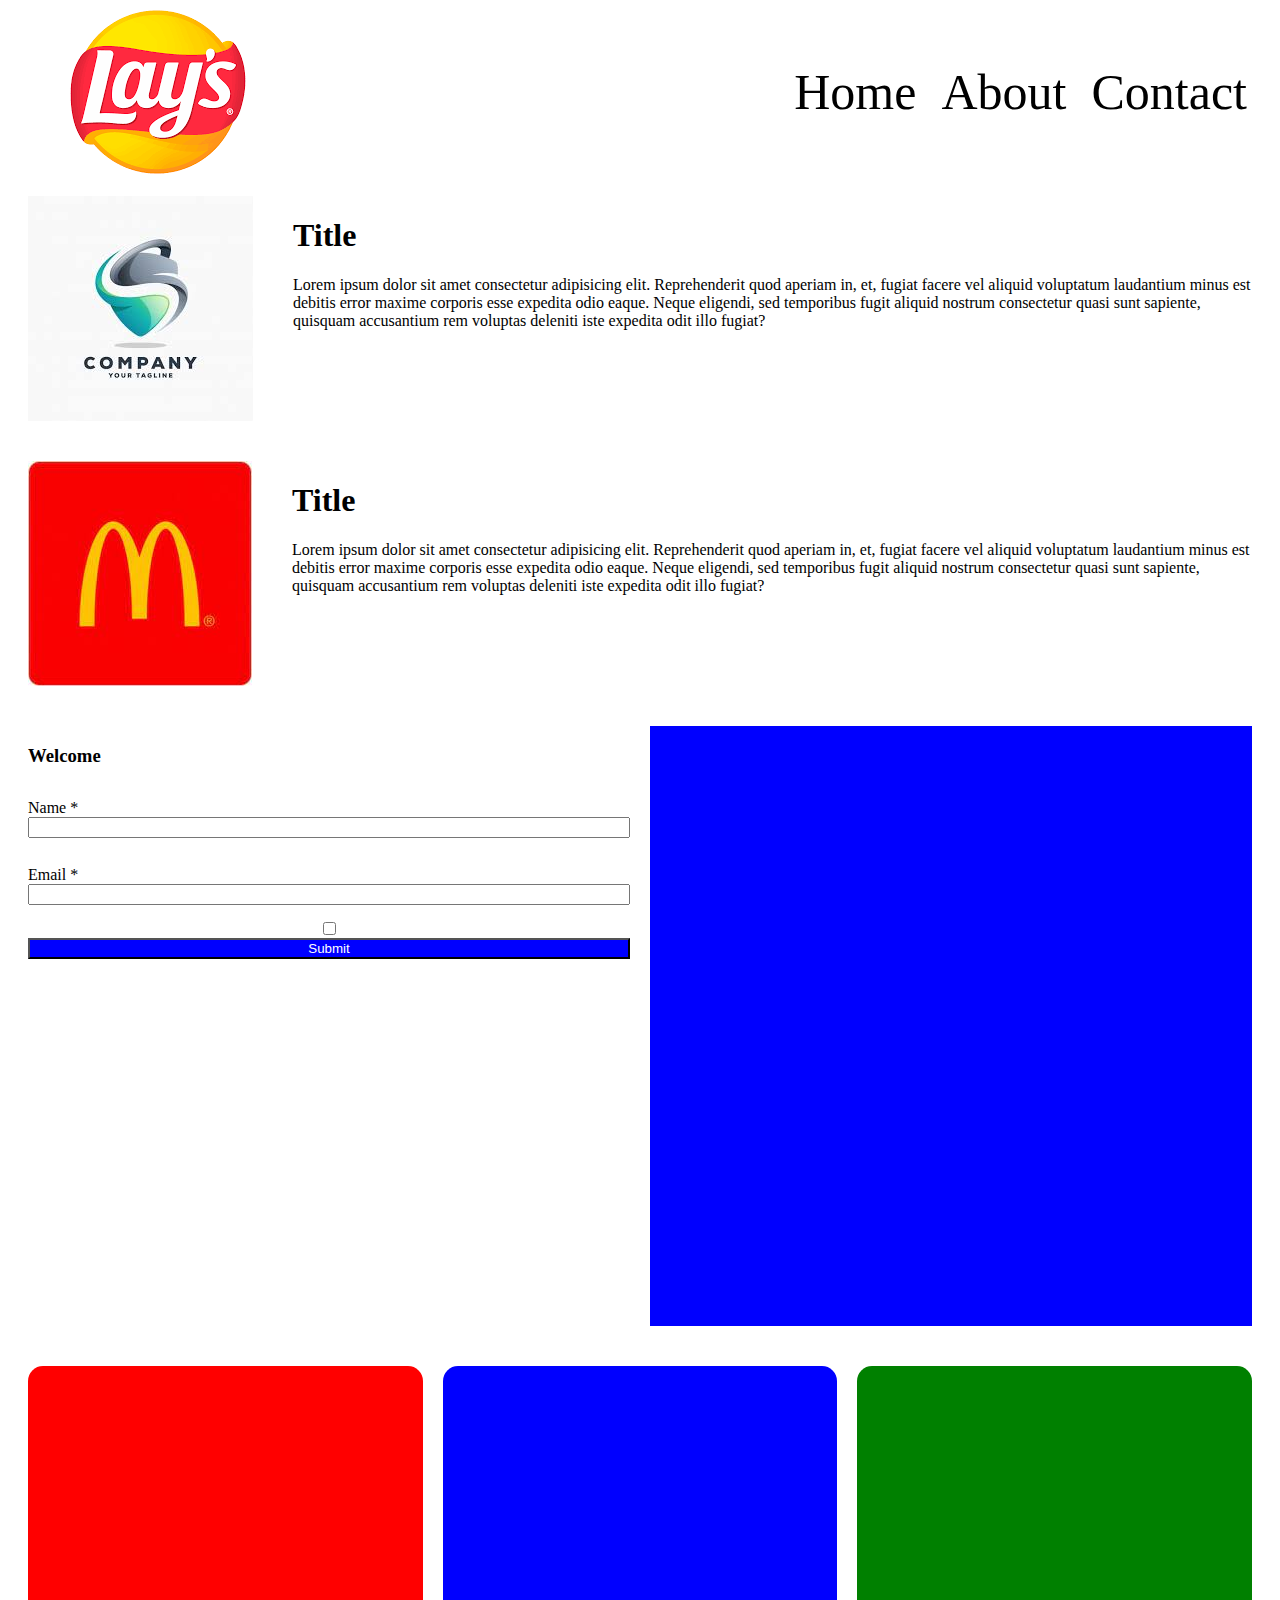
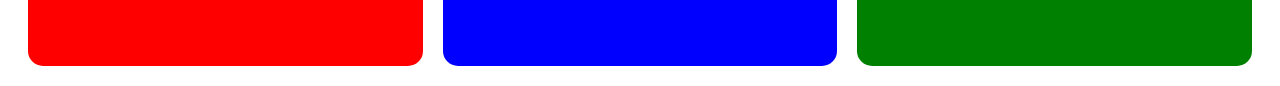
<file: David/1st Test/index.html>
<!DOCTYPE html>
<html lang="en">
<head>
    <meta charset="UTF-8">
    <meta name="viewport" content="width=
    , initial-scale=1.0">
    <meta http-equiv="X-UA-Compatible" content="ie=edge">
    <title>1st Test</title>
    <link rel="stylesheet" href="./style.css">
</head>
<body>

    <nav>
        <img src="./image/1.png" alt="">
        <ul>
            <li>Home</li>
            <li>About</li>
            <li>Contact</li>
        </ul>
    </nav>



    <div class="container">
        <img src="./image/2.jpg" alt="">
        <div>
            <h1>Title</h1>
            <p>Lorem ipsum dolor sit amet consectetur adipisicing elit. Reprehenderit quod aperiam in, et, fugiat facere vel aliquid voluptatum laudantium minus est debitis error maxime corporis esse expedita odio eaque. Neque eligendi, sed temporibus fugit aliquid nostrum consectetur quasi sunt sapiente, quisquam accusantium rem voluptas deleniti iste expedita odit illo fugiat?</p>
        </div>
    </div>
    
    <div class="container">
            <img src="./image/3.jpg" alt="">
            <div>
                <h1>Title</h1>
                <p>Lorem ipsum dolor sit amet consectetur adipisicing elit. Reprehenderit quod aperiam in, et, fugiat facere vel aliquid voluptatum laudantium minus est debitis error maxime corporis esse expedita odio eaque. Neque eligendi, sed temporibus fugit aliquid nostrum consectetur quasi sunt sapiente, quisquam accusantium rem voluptas deleniti iste expedita odit illo fugiat?</p>
            </div>
        </div>


        <div class="form-container">
            <form>
                <h3>Welcome</h3>
                <div class="input-container">
                    
                    <label for="name">Name *</label>
                    <input type="text" required>
                </div>

                <div class="input-container">
                        <label for="email">Email * </label>
                        <input type="email" required>
                </div>
                <input type="checkbox">

                <input type="submit" class="submit">
            </form>

            <div class="right-container">

            </div>
        </div>


    <div class="last-container">
        <div class="first-child"></div>
        <div class="second-child"></div>
        <div class="third-child"></div>
    </div>
    
</body>
</html>
</file>
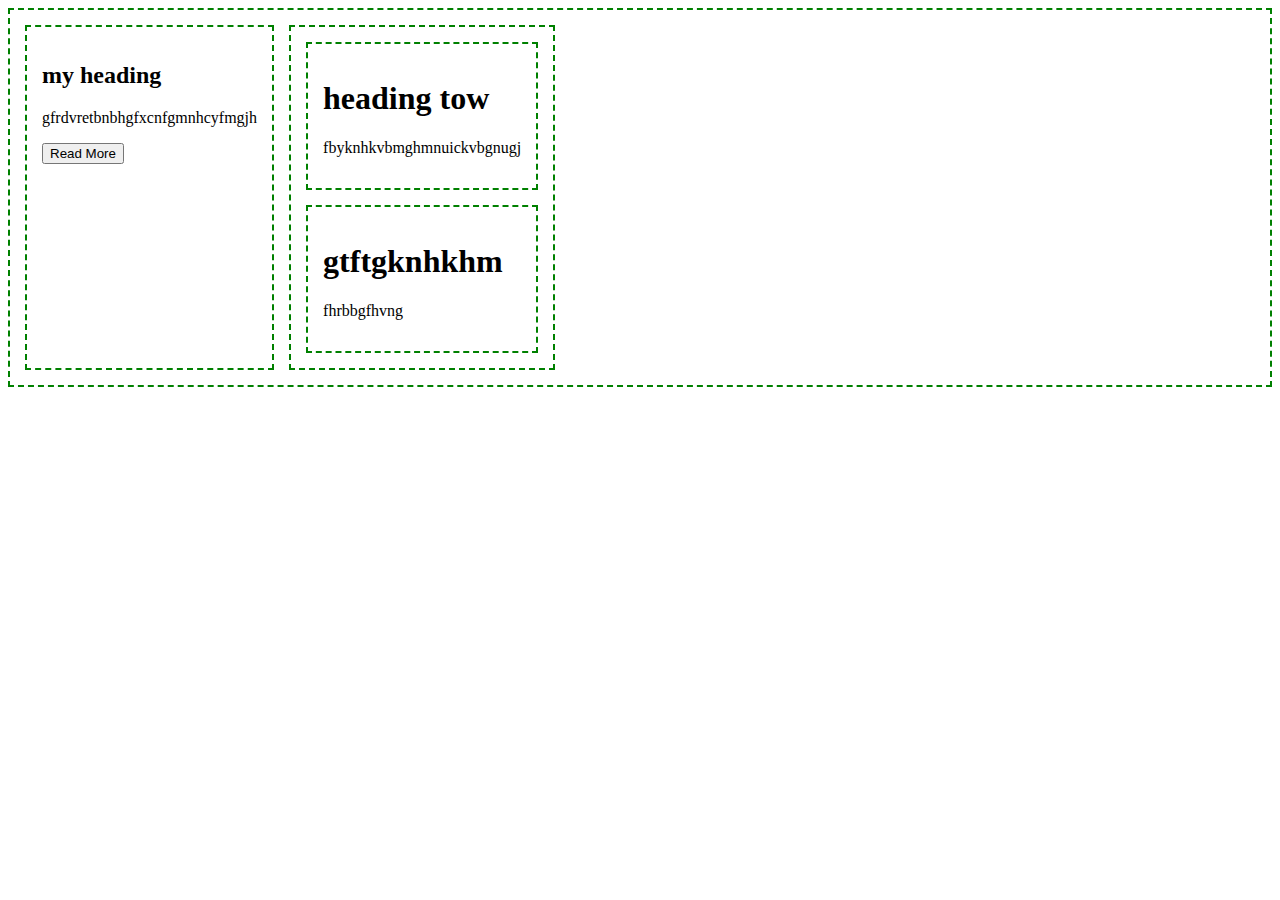
<file: David/blog/index.html>
<!DOCTYPE html>
<html lang="en">
<head>
    <meta charset="UTF-8">
    <meta name="viewport" content="width=device-width, initial-scale=1.0">
    <meta http-equiv="X-UA-Compatible" content="ie=edge">
    <title>Document</title>
    <link rel="stylesheet" href="./style.css">
</head>
<body>
    

<div class="container">

    <div class="container-one">
        <h2>my heading</h2>
        <p>gfrdvretbnbhgfxcnfgmnhcyfmgjh</p>
        <button>Read More</button>
    </div>

    <div class="container-two">
        <div class="container-three">
            <h1>heading tow</h1>
            <p>fbyknhkvbmghmnuickvbgnugj</p>
        </div>
        <div class="container-four">
            <h1>gtftgknhkhm</h1>
            <p>fhrbbgfhvng</p>
        </div>
    </div>

</div>



</body>
</html>
</file>
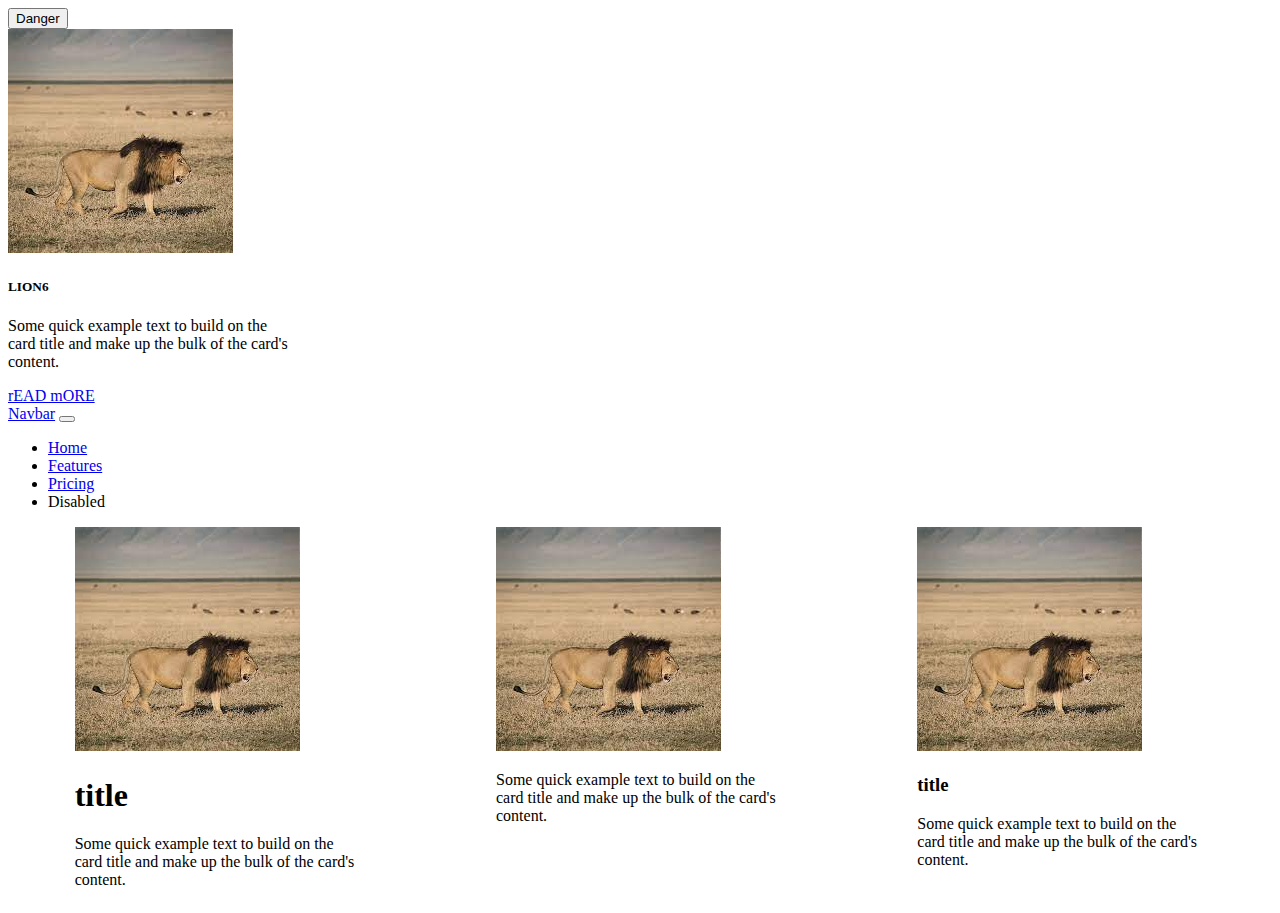
<file: David/bootstrap/index.html>
<!DOCTYPE html>
<html lang="en">
<head>
    <meta charset="UTF-8">
    <meta name="viewport" content="width=device-width, initial-scale=1.0">
    <meta http-equiv="X-UA-Compatible" content="ie=edge">
    <title>Document</title>
    <link href="https://cdn.jsdelivr.net/npm/bootstrap@5.1.3/dist/css/bootstrap.min.css" rel="stylesheet" integrity="sha384-1BmE4kWBq78iYhFldvKuhfTAU6auU8tT94WrHftjDbrCEXSU1oBoqyl2QvZ6jIW3" crossorigin="anonymous">

    <link rel="stylesheet" href="./style.css">
</head>
<body>
    
    <button type="button" class="btn btn-danger">Danger</button>


    <div class="card" style="width: 18rem;">
        <img src="./image/1.jpg" class="card-img-top" alt="...">
        <div class="card-body">
          <h5 class="card-title">LION6</h5>
          <p class="card-text">Some quick example text to build on the card title and make up the bulk of the card's content.</p>
          <a href="#" class="btn btn-success">rEAD mORE</a>
        </div>
      </div>




      <nav class="navbar navbar-expand-lg navbar-light bg-light">
        <div class="container-fluid">
          <a class="navbar-brand" href="#">Navbar</a>
          <button class="navbar-toggler" type="button" data-bs-toggle="collapse" data-bs-target="#navbarNav" aria-controls="navbarNav" aria-expanded="false" aria-label="Toggle navigation">
            <span class="navbar-toggler-icon"></span>
          </button>
          <div class="collapse navbar-collapse" id="navbarNav">
            <ul class="navbar-nav">
              <li class="nav-item">
                <a class="nav-link active" aria-current="page" href="#">Home</a>
              </li>
              <li class="nav-item">
                <a class="nav-link" href="#">Features</a>
              </li>
              <li class="nav-item">
                <a class="nav-link" href="#">Pricing</a>
              </li>
              <li class="nav-item">
                <a class="nav-link disabled">Disabled</a>
              </li>
            </ul>
          </div>
        </div>
      </nav>


      <div class="youtube-container">
        <div class="card" style="width: 18rem;">
            <img src="./image/1.jpg" class="card-img-top" alt="...">
            <div class="card-body">
                <h1>title</h1>
              <p class="card-text">Some quick example text to build on the card title and make up the bulk of the card's content.</p>
            </div>
          </div>

          <div class="card" style="width: 18rem;">
            <img src="./image/1.jpg" class="card-img-top" alt="...">
            <div class="card-body">
              <p class="card-text">Some quick example text to build on the card title and make up the bulk of the card's content.</p>
            </div>
          </div>

          <div class="card" style="width: 18rem;">
            <img src="./image/1.jpg" class="card-img-top" alt="...">
            <div class="card-body">
                <h3>title</h3>
              <p class="card-text">Some quick example text to build on the card title and make up the bulk of the card's content.</p>
            </div>
          </div>
      </div>


</body>
</html>
</file>
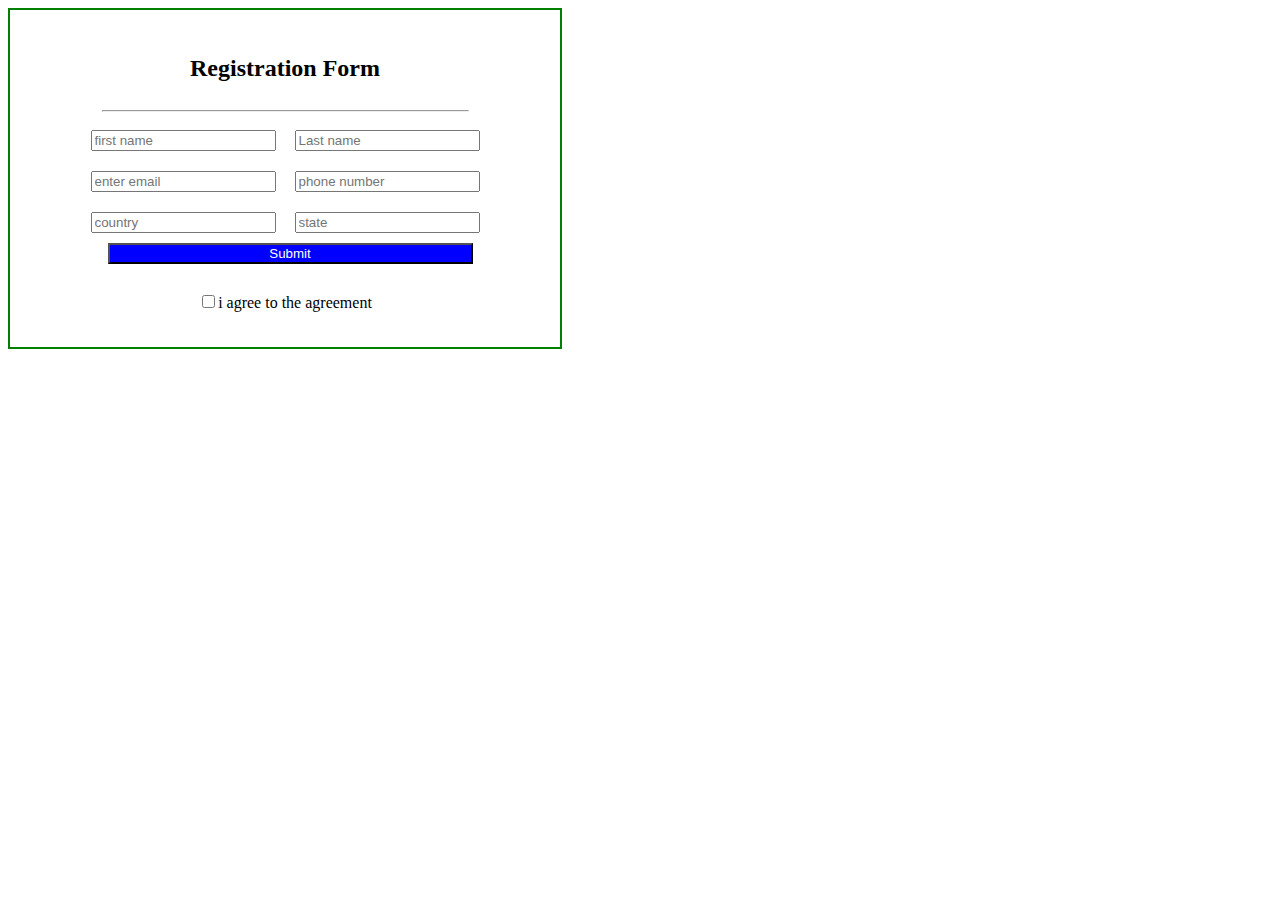
<file: David/form/index.html>
<!DOCTYPE html>
<html lang="en">
<head>
    <meta charset="UTF-8">
    <meta name="viewport" content="width=device-width, initial-scale=1.0">
    <meta http-equiv="X-UA-Compatible" content="ie=edge">
    <title>Document</title>
    <link rel="stylesheet" href="./style.css">
</head>
<body>
    
    <form>
        <h2>Registration Form</h2>
        <hr>
        <div class="container">
            
            <input type="text" placeholder="first name" class="inp">
            <input type="text" placeholder="Last name">
        </div>

        <div class="container">
            
            <input type="email" placeholder="enter email" class="inp">
            <input type="number" placeholder="phone number">

        </div>
        <div class="container">
            <input type="text" placeholder="country" class="inp">
            <input type="text" placeholder="state">
        <br>

        </div>
        <input type="submit" class="btn">
        <br>
        <div class="container">
            
        <input type="checkbox">i agree to the agreement
        </div>
    </form>



</body>
</html>
</file>
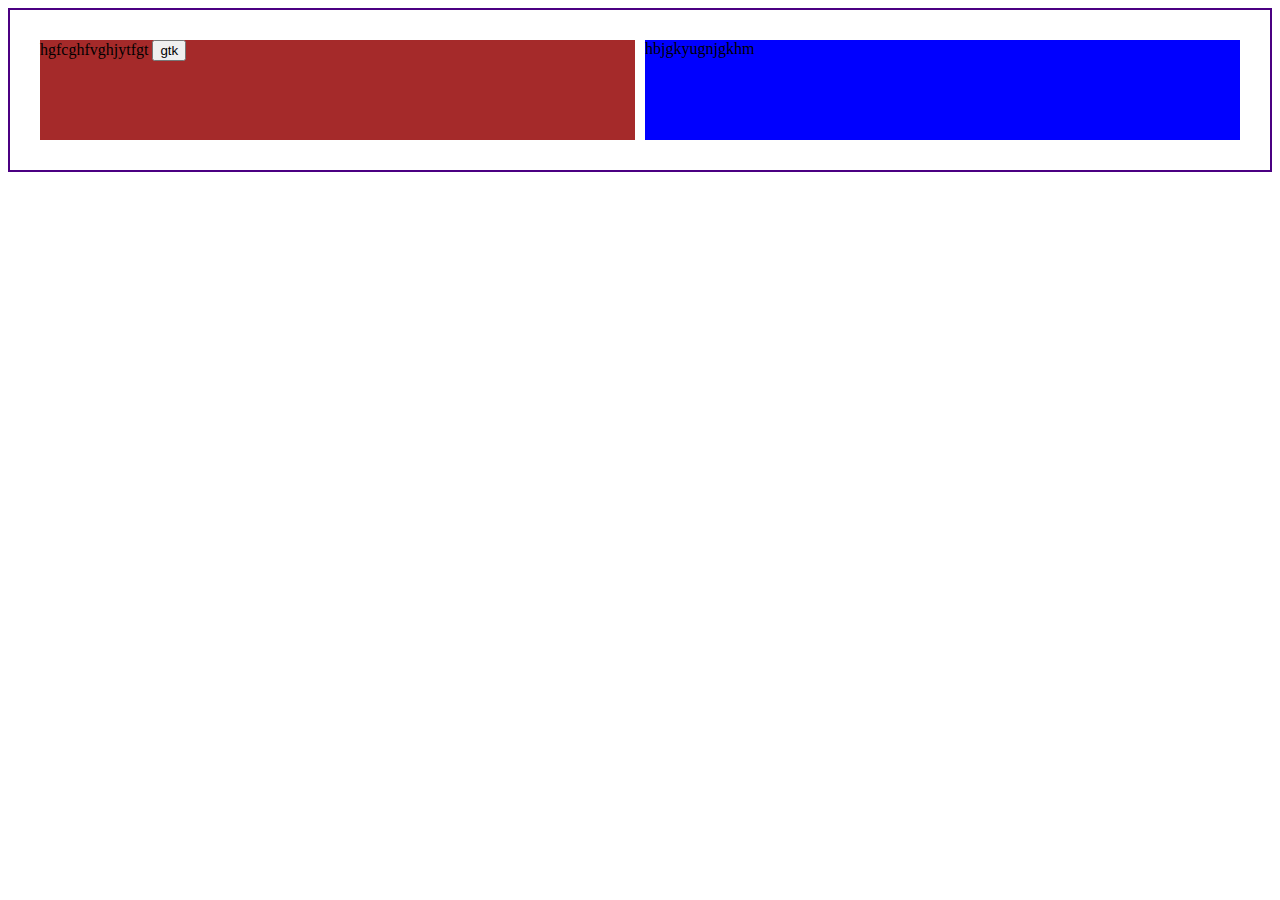
<file: David/fourth/index.html>
<!DOCTYPE html>
<html lang="en">
<head>
    <meta charset="UTF-8">
    <meta name="viewport" content="width=device-width, initial-scale=1.0">
    <meta http-equiv="X-UA-Compatible" content="ie=edge">
    <title>Document</title>
    <link rel="stylesheet" href="./style.css">
</head>
<body>
    
    <div class="big-box">
        
        <div class="box-1">  hgfcghfvghjytfgt
            <button>gtk</button>
        </div>

        <div class="box-2"> hbjgkyugnjgkhm </div>
    </div>




</body>
</html>
</file>
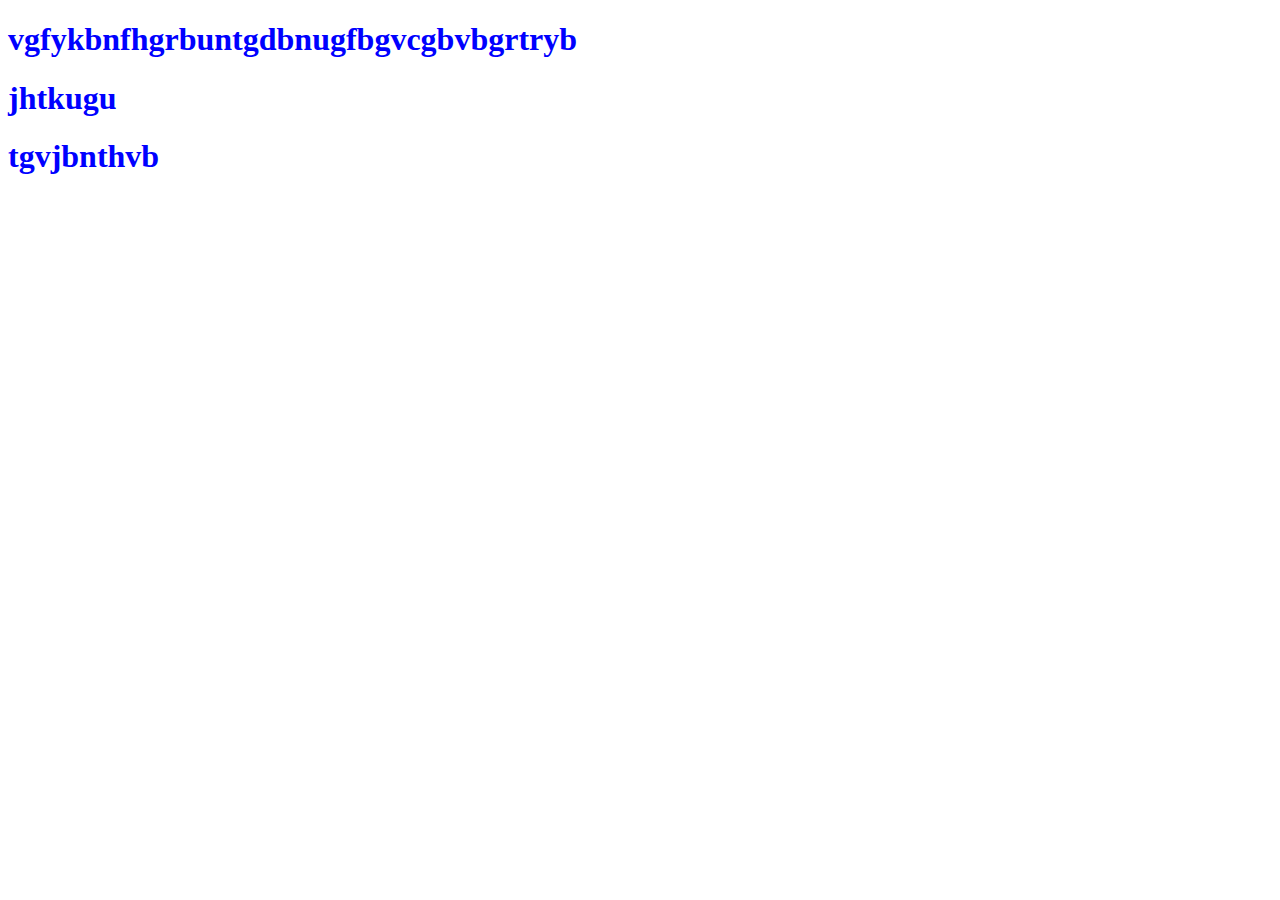
<file: David/second/index.html>
<!DOCTYPE html>
<html lang="en">
<head>
    <meta charset="UTF-8">
    <meta name="viewport" content="width=device-width, initial-scale=1.0">
    <meta http-equiv="X-UA-Compatible" content="ie=edge">

    <title>Document</title>
    <link rel="stylesheet" href="./style.css">
</head>
<body>
    <h1>vgfykbnfhgrbuntgdbnugfbgvcgbvbgrtryb</h1>
<h1>jhtkugu</h1>
<h1>tgvjbnthvb</h1>

</body>
</html>
</file>
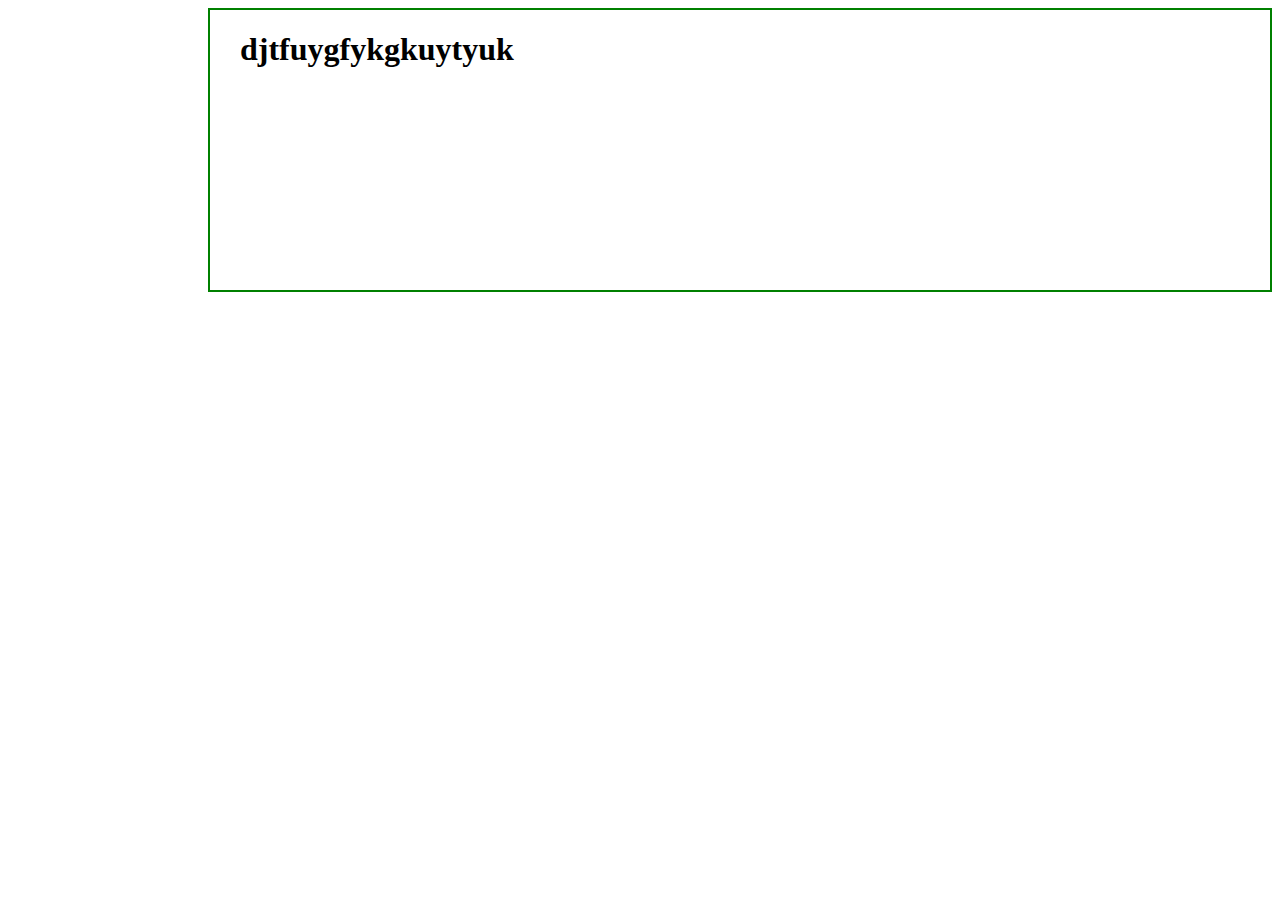
<file: David/third/index.html>
<!DOCTYPE html>
<html lang="en">
<head>
    <meta charset="UTF-8">
    <meta name="viewport" content="width=device-width, initial-scale=1.0">
    <meta http-equiv="X-UA-Compatible" content="ie=edge">
    <title>Document</title>
    <link rel="stylesheet" href="./style.css">
</head>
<body>
   <div id="container">
       <h1>djtfuygfykgkuytyuk</h1>
   </div>


</body>
</html>
</file>
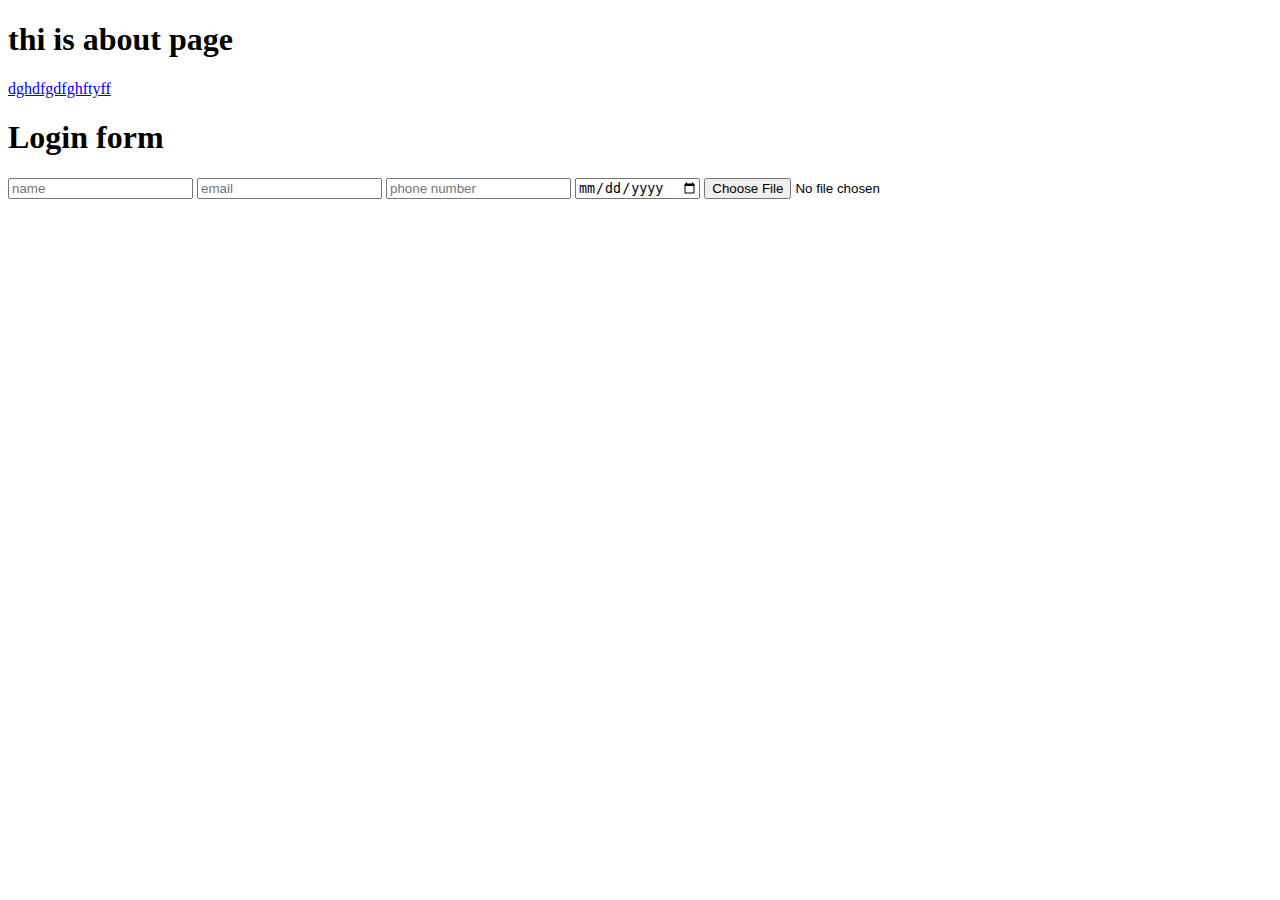
<file: David/about.html>
<!DOCTYPE html>
<html lang="en">
<head>
    <meta charset="UTF-8">
    <meta name="viewport" content="width=device-width, initial-scale=1.0">
    <meta http-equiv="X-UA-Compatible" content="ie=edge">
    <title>Document</title>
</head>
<body>
    
<h1>thi is about page</h1>


<a href="./index.html">dghdfgdfghftyff</a>





<form>
    <h1>Login form</h1>

    <input type="text" placeholder="name">

    <input type="email" placeholder="email">

    <input type="number" placeholder="phone number">

    <input type="date" placeholder="DOB">

    <input type="file">





</form>















</body>
</html>
</file>
<file: David/1st Test/style.css>
nav{
    display: flex;
    align-items: center;
    justify-content: space-between
}

ul{
    display: flex;
}

li{
    list-style: none;
    margin-right: 25px;
    font-size: 50px;
}

.container{
    display: flex;
    padding: 20px;
    
}

.container img{
    margin-right: 40px;
}

.form-container{
    display: flex;
    margin: 0 auto;
    padding: 20px;
    justify-content: space-between;
}

.form-container form{
    display: flex;
    flex-direction: column;
    flex: 1;
    margin-right: 20px;;
}

.input-container{
    margin: 14px 0;
    display: flex;
    flex-direction: column;
}

.right-container{
    width: 300px;
    height: 600px;
    background-color: blue;
    flex: 1;
}

.submit{
    background-color: blue;
    color: white;
}

.last-container{
    display: flex;
    margin: 20px;
}

.first-child{
    width: 150px;
    height: 300px;
    background-color: red;
    flex: 1;
    border-radius: 15px;

}

.second-child{
    width: 150px;
    height: 300px;
    background-color: blue;
    flex: 1;
    margin: 0 20px;
    border-radius: 15px;

}

.third-child{
    width: 150px;
    height: 300px;
    background-color: green;
    flex: 1;
    border-radius: 15px;

}
</file>
<file: David/blog/style.css>
.container{
    display: flex;
    border: 2px dashed green;
    padding: 15px
}

.container-one{
    border: 2px dashed green;
    padding: 15px;
    margin-right: 15px;
}

.container-two{
    border: 2px dashed green;
    padding: 15px;


}

.container-three{
    border: 2px dashed green;
    padding: 15px;
    margin-bottom: 15px;


}

.container-four{
    border: 2px dashed green;
    padding: 15px;


}
</file>
<file: David/bootstrap/style.css>
.youtube-container{
    display: flex;
    justify-content: space-around;
}
</file>
<file: David/form/style.css>
.container{
    padding: 10px;
    justify-content: space-around
}

.inp{
    margin-right: 15px;
}

.btn{
    margin-left: 10px;
    width: 365px;
    background-color: blue;
    color: white
}

form{
    border: 2px solid green;
    padding: 25px;
    display: flex;
    flex-direction: column;
    justify-content: center;
    align-items: center;
    width: 500px
}

hr{
    width: 365px
}
</file>
<file: David/fourth/style.css>
.big-box{
    border: 2px solid indigo;
    padding: 30px;
    display: flex;

}

.box-1{
    width: 100px;
    height: 100px;
    background-color: brown;
    flex: 1
}

.box-2{
    width: 100px;
    height: 100px;
    background-color: blue;
    margin-left: 10px;
    flex: 1
    
}
</file>
<file: David/second/style.css>
h1{
    color: blue;
}
</file>
<file: David/third/style.css>
#container{
    border: 2px solid green; 
    padding-left: 30px;
    padding-bottom: 200px;

    margin-left: 200px;
}
</file>
